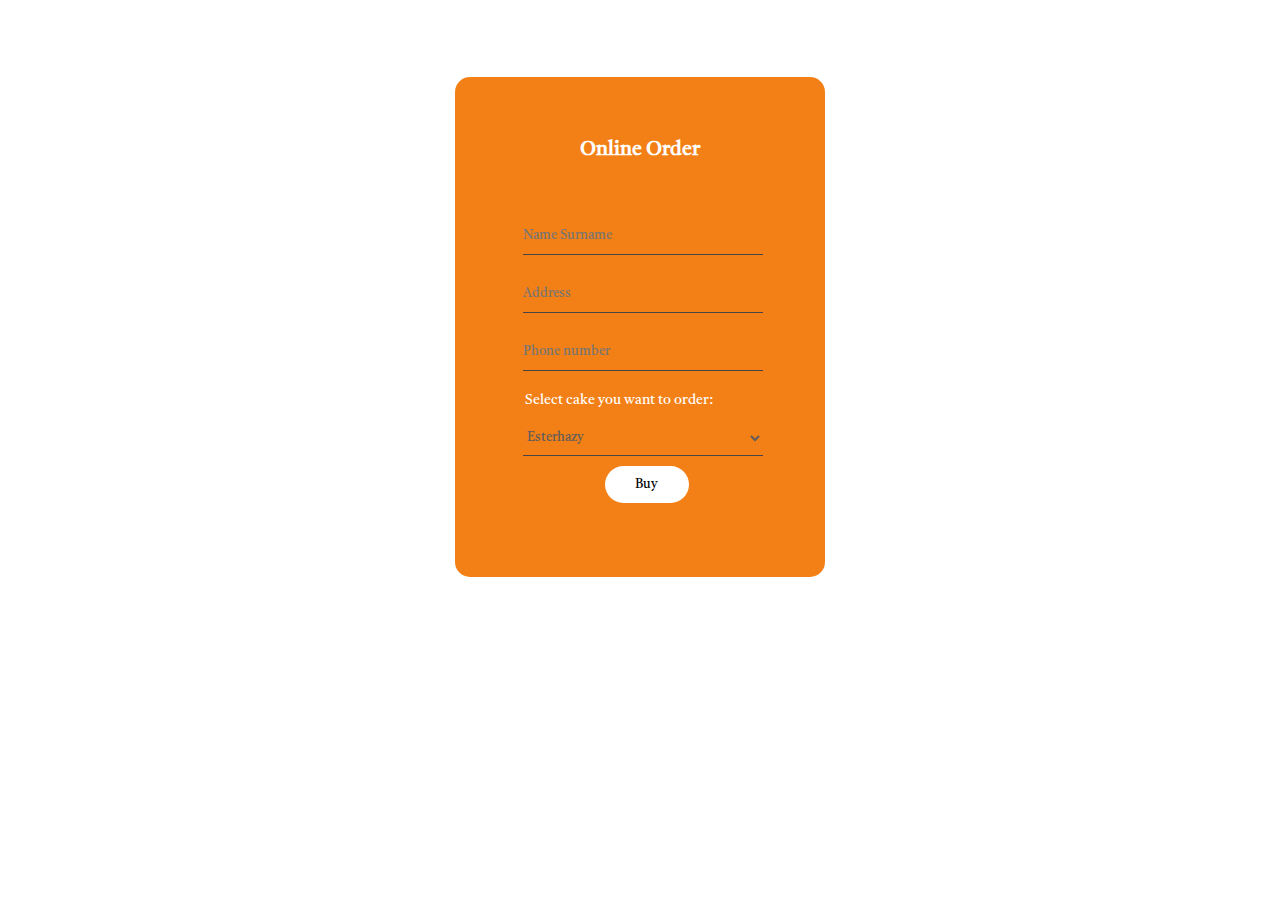
<file: input.html>
<!DOCTYPE html>
<html lang="en">
<head>
    <meta charset="UTF-8">
    <meta name="viewport" content="width=device-width, initial-scale=1.0">
    <title>Document</title>
    <link rel="stylesheet" href="style.css">
    <link rel="preconnect" href="https://fonts.gstatic.com">
<link href="https://fonts.googleapis.com/css2?family=Castoro:ital@1&display=swap" rel="stylesheet">
    <script src="https://ajax.googleapis.com/ajax/libs/jquery/3.5.1/jquery.min.js"></script>
</head>
<body>
        <div class="form-box">
          <h2>Online Order</h2>
        <form id="order" class="input-group">
          <input type="text" class="input-field" placeholder="Name Surname" required>
          <input type="text" class="input-field" placeholder="Address" required>
          <input type="tel" class="input-field" placeholder="Phone number" required>
            <p>Select cake you want to order:</p>
            <select name="cake" id="select" required>
            <option value="1">Esterhazy</option>
            <option value="2">Milfey</option>
            <option value="3">Pistacio cake</option>
            <option value="4">Napoleon</option>
            <option value="5">Snickers cake</option>
            <option value="6">Pigeon milk</option>
            <option value="7">Strawberry cake</option>
            <option value="8">Cheesecake</option>
          </select>
          <button type="submit" onclick="alert('Thank you!Your order is accepted,the courier will contact you.')" class="submit-btn">Buy</button>
        </form>
      </div>
    <script src="script.js">
    </script>
</body>
</html>
</file>
<file: style.css>
*{
    margin: 0;
    padding: 0;
    font-family: 'Castoro', serif;
}
body{
    background-image: url(https://i.insider.com/5d76b3476f24eb2a5d2fb239?width=1200&format=jpeg);
    background-size: cover;
    background-repeat: no-repeat;
}
.form-box{
    width: 250px;
    height: 380px;
    position: relative;
    margin: 6% auto;
    background-color:rgba(241, 122, 11, 0.952);
    padding: 60px;
    overflow: hidden;
    border-radius: 15px;
}
h2{
    font-size: 20px;
    text-align: center;
    border-radius: 5px;
    color: white;
}
.input-group{
    top: 130px;
    position: absolute;
    width: 240px;
    color: grey;
}
.input-field{
    width: 100%;
    padding: 10px 0;
    margin: 10px 8px;
    border-left: 0;
    border-top: 0;
    border-right: 0;
    border-bottom: 1px solid rgb(71, 69, 69);
    outline: none;
    background: transparent;
}
p{
    font-size: 14px;
    margin-left: 10px;
    margin-top: 10px;
    color: white;
}
#select{
    width: 100%;
    padding: 10px 0;
    margin: 10px 8px;
    border-left: 0;
    border-top: 0;
    border-right: 0;
    border-bottom: 1px solid rgb(71, 70, 70);
    outline: none;
    color: rgb(93, 92, 92);
    background: transparent;
}
.submit-btn{
    width: 35%;
    padding: 10px 30px;
    cursor: pointer;
    display: flex;
    margin: auto;
    background-color: rgb(255, 255, 255);
    border: 0;
    outline: none;
    margin-bottom: 50px;
    border-radius: 30px;
    margin-left: 90px;
}
</file>
